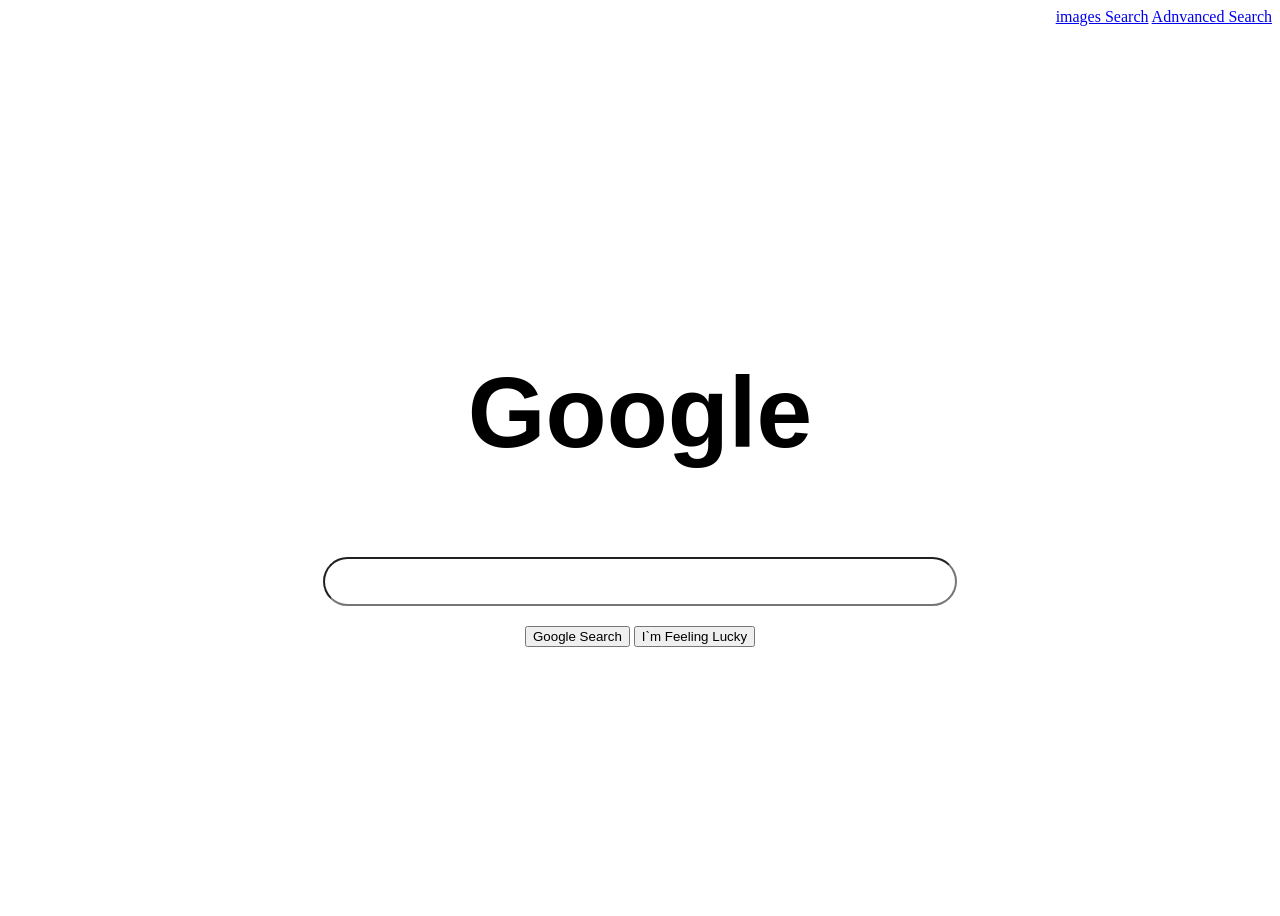
<file: index.html>
<!DOCTYPE html>
<html lang="en">

    <head>
        <meta charset="UTF-8">
        <meta name="viewport" content="width=device-width, initial-scale=1.0">
        <link rel="stylesheet" href="index.css">
        <title>Home</title>
    </head>

    <body>
        <!--Containing all the links-->
        <div class="container">
            <a href="images.html">images Search</a><!--Link to images.html-->
            <a href="advanced.html">Adnvanced Search</a> <!--Link to advance.html-->

        </div>

        <div class="Inp">
              <!--Div container for the form-->
            <div class="frm">
                <form action="https://google.com/search"> <!--Link to google.com-->

                    <h1>Google</h1>
                    <input type="text" name="q" class="txt">
                    <div class="Btn">
                        <input type="submit" value="Google Search" class="srch">
                        <button>I`m Feeling Lucky</button>
                    </div>
                </form>
            </div>

        </div>



    </body>

</html>
</file>
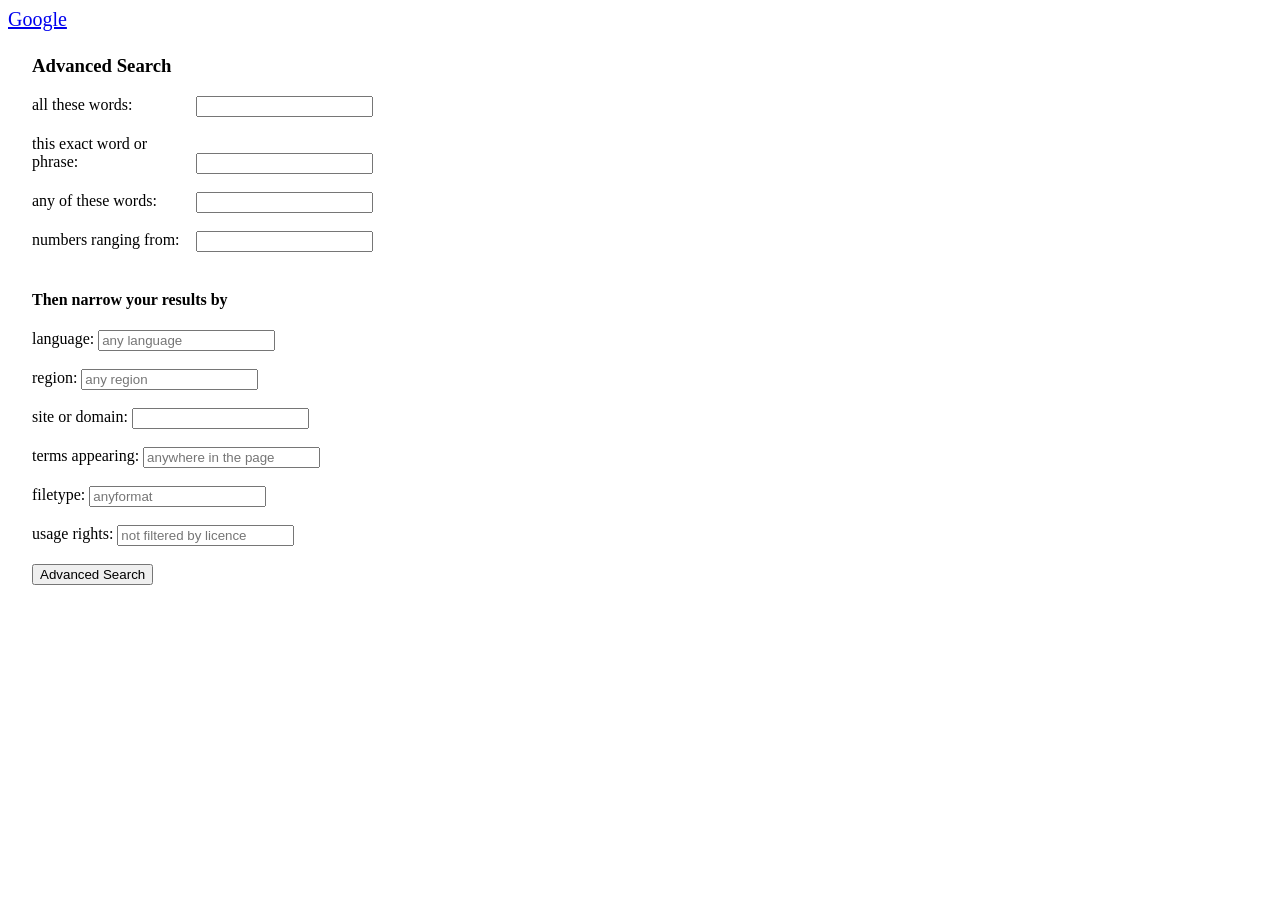
<file: advanced.html>
<!DOCTYPE html>
<html lang="en">

    <head>
        <meta charset="UTF-8">
        <meta name="viewport" content="width=device-width, initial-scale=1.0">
        <title>Document</title>
    </head>

    <body>
        <div class="link">
            <a link href="index.html">Google </a>
        </div>
        <!--Container div with input feilds-->

        <!-- I have used line breaks afterevery input  field-->
        <div class="frm">
            <form action="https://www.google.com/advanced_search">
                <div class="container" class="adv">
                    <h3>Advanced Search</h3>

                    <label for="all">all these words:</label>
                    <input type="text" id="all"><br><br>

                    <label for="exact">this exact word or phrase:</label>
                    <input type="text" id="this"><br><br>


                    <label for="any">any of these words:</label>
                    <input type="text" id="any"><br><br>

                    <label for="numbers">numbers ranging from:</label>
                    <input type="text" id="numbers"><br><br> 
                     

                    <div class="nar">
                    <h4>Then narrow your results by</h4>

                    <lable for="lang">language:</lable>
                    <input type="text" id="lang" placeholder="any language"><br><br> 

                    <lable for="reg">region:</lable>
                    <input type="text" id="reg" placeholder="any region"><br><br> 

                    
                    <lable for="site">site or domain:</lable>
                    <input type="text" id="site"><br><br> 
                    

                    
                    <lable for="terms">terms appearing:</lable>
                    <input type="text" id="terms" placeholder="anywhere in the page"><br><br> 


                    <lable for="file">filetype:</lable>
                    <input type="text" id="file" placeholder="anyformat"><br><br> 

                  
                    <lable for="usaeg">usage rights:</lable>
                    <input type="text" id="use" placeholder="not filtered by licence"><br><br> 
                    </div>
                     
                    <button type="submit">Advanced Search</button>

                </form>
            </div>

<!--Style for the whole page-->
            <style>
                label {
                    display: inline-block;
                    width: 150px;
                    text-align: left;
                    padding-right: 10px;
                }

                input {
                    display: inline-block;
                    vertical-align: middle;
                }

                .container {
                    margin: 24px;


                }

                .link {
                    font-size: 20px;

                }

                .p {
                    font-weight: bold;
                    font-size: large;
                }
            </style>

        </body>

    </html>
</file>
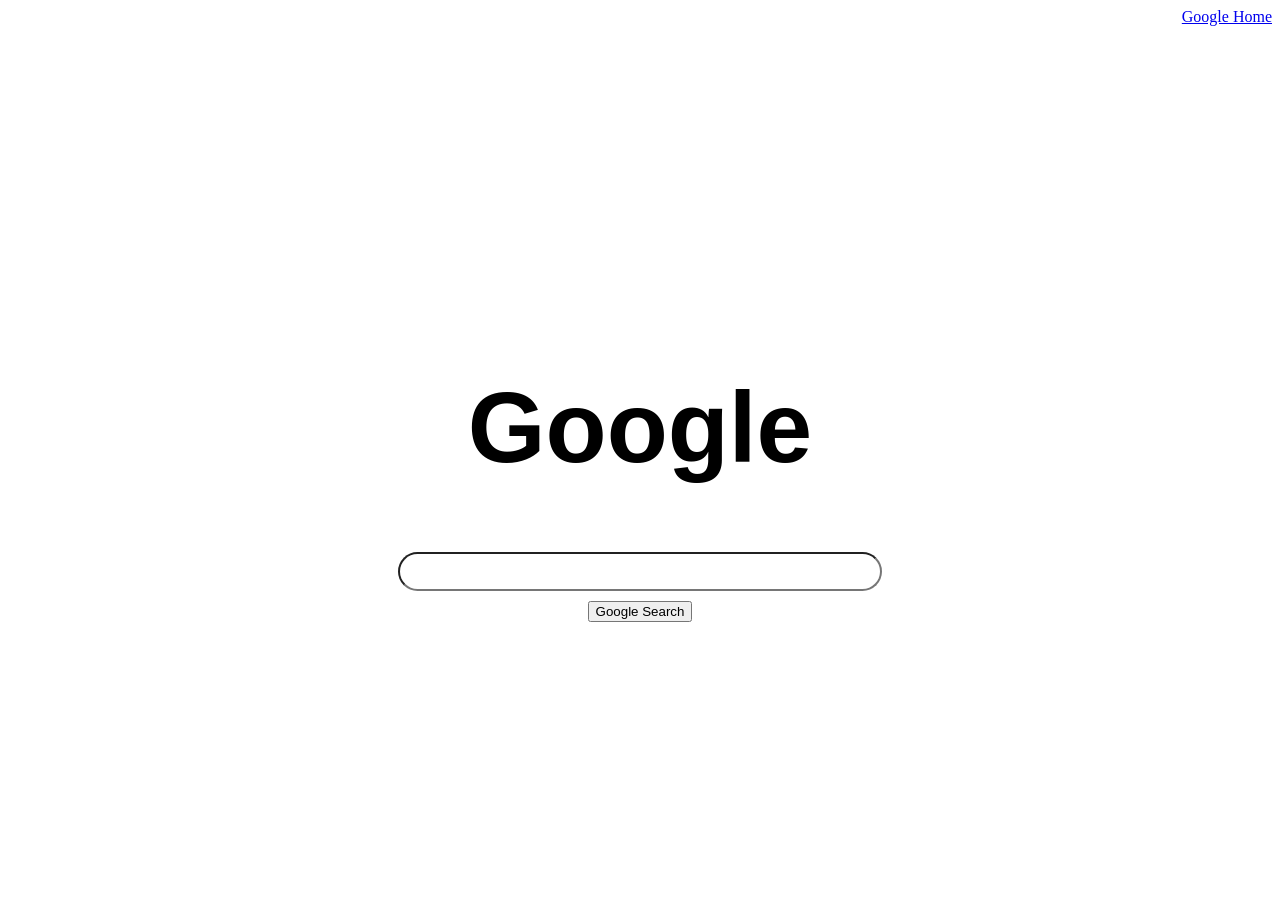
<file: images.html>
<!DOCTYPE html>
<html lang="en">

    <head>
        <meta charset="UTF-8">
        <meta name="viewport" content="width=device-width, initial-scale=1.0">

        <title>Google images</title>


    </head>

    <body>

        <div class="container">
            <a href="index.html">Google Home</a>


        </div>
         <!-- This Div container  has  link to google.com-->
        <div class="Inp">

            <div class="frm">
                <form action="https://images.google.com/">

                    <h1>Google</h1>

                    <input type="text" name="q" class="txt">
                    <div class="Btn">
                        <input type="submit" value="Google Search" class="srch">

                    </div>
                </form>
            </div>

        </div>


       <!--Style for the h1, input feild, Btn class for the button body for the body of the page and container for the container-->
        <style>
            
            h1 {
                text-align: center;
                font-family: product Sans, sans-serif;
                font-size: 100px;
            }

            .Inp {
                text-align: center;
                padding: 10px;

            }

            .txt {
                border-radius: 20px;
                padding: 10px;
                width: 460px;

            }

            .Btn {
                text-align: center;
                padding: 10px;
            }

            body {
                display: grid;
                height: 100dvh
            }

            .container {
                text-align: right;
            }
        </style>
    </body>

</html>
</file>
<file: index.css>
h1 {
    text-align: center;
    font-family: product Sans, sans-serif;
    font-size: 100px;
    padding: 20px;
}

.Inp {
    text-align: center;
    padding: 20px;

}

.txt {
    border-radius: 30px;
    padding: 15px;
    width: 600px;

}

.Btn {
    text-align: center;
    padding: 20px;
}

body {
    display: grid;
    height: 100dvh
}

.container {
    text-align: right;
}
</file>
